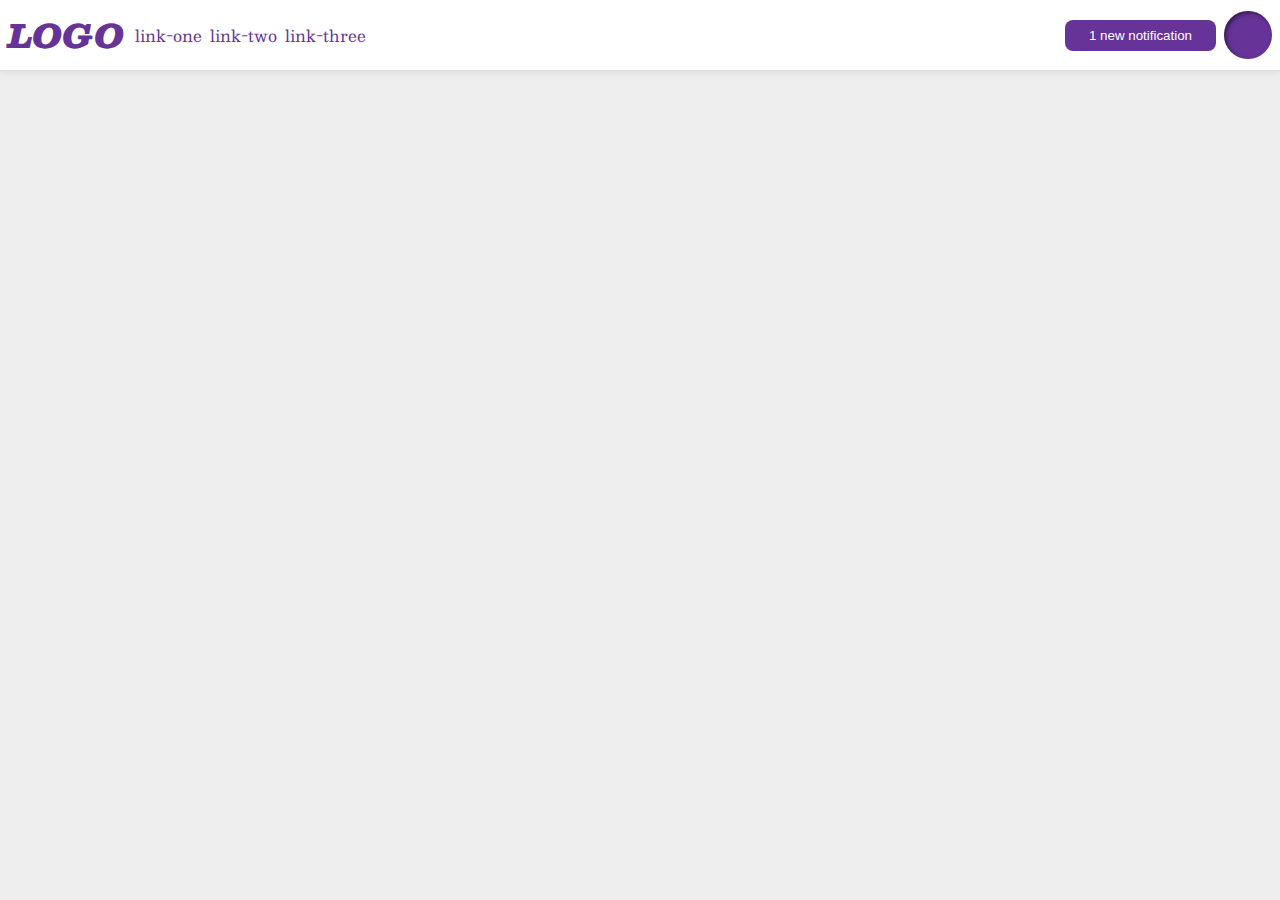
<file: flex/03-flex-header-2/index.html>
<!DOCTYPE html>
<html lang="en">
  <head>
    <meta charset="UTF-8">
    <meta http-equiv="X-UA-Compatible" content="IE=edge">
    <meta name="viewport" content="width=device-width, initial-scale=1.0">
    <title>Flex Header 2</title>
    <link rel="stylesheet" href="style.css">
  </head>
  <body>
    <div class="header">
      <div class="header-left">
        <div class="logo">
          LOGO
        </div>
        <ul class="links">
          <li><a href="https://google.com">link-one</a></li>
          <li><a href="https://google.com">link-two</a></li>
          <li><a href="https://google.com">link-three</a></li>
        </ul>
      </div>
      <div class="header-right">
        <button class="notifications">
          1 new notification
        </button>
        <div class="profile-image"></div>
      </div>
    </div>
  </body>
</html>
</file>
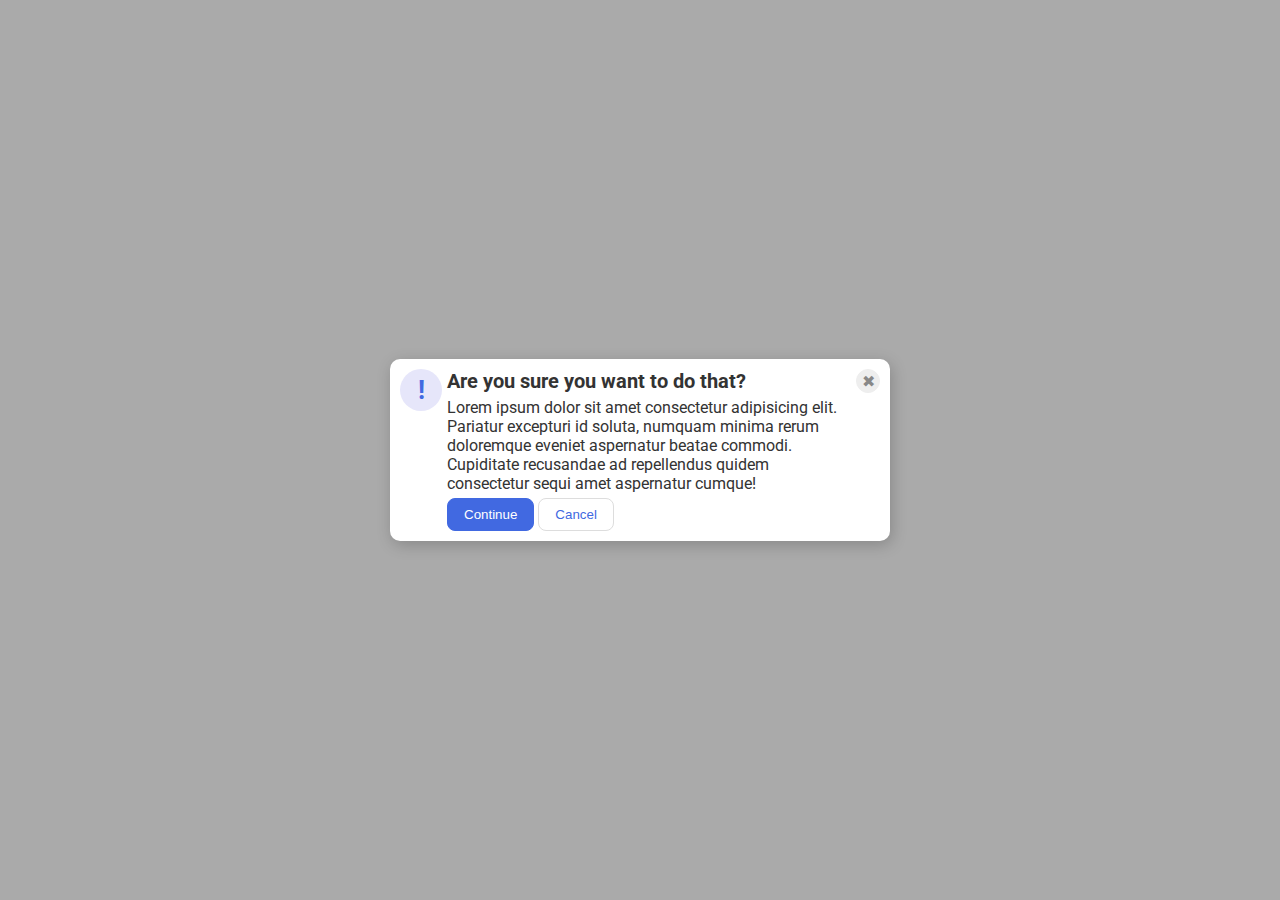
<file: flex/05-flex-modal/index.html>
<!DOCTYPE html>
<html lang="en">
  <head>
    <meta charset="UTF-8">
    <meta http-equiv="X-UA-Compatible" content="IE=edge">
    <meta name="viewport" content="width=device-width, initial-scale=1.0">
    <link rel="stylesheet" href="style.css">
    <title>Modal</title>
  </head>
  <body>
    <div class="modal">
      <div class="icon">!</div>
      <div class="center">
        <div class="header">Are you sure you want to do that?</div>
        <div class="text">Lorem ipsum dolor sit amet consectetur adipisicing elit. Pariatur excepturi id soluta, numquam minima rerum doloremque eveniet aspernatur beatae commodi. Cupiditate recusandae ad repellendus quidem consectetur sequi amet aspernatur cumque!</div>
        <div>
          <button class="continue">Continue</button>
          <button class="cancel">Cancel</button>
        </div>
      </div>
    <button class="close-button">✖</button>
    </div>
  </body>
</html>
</file>
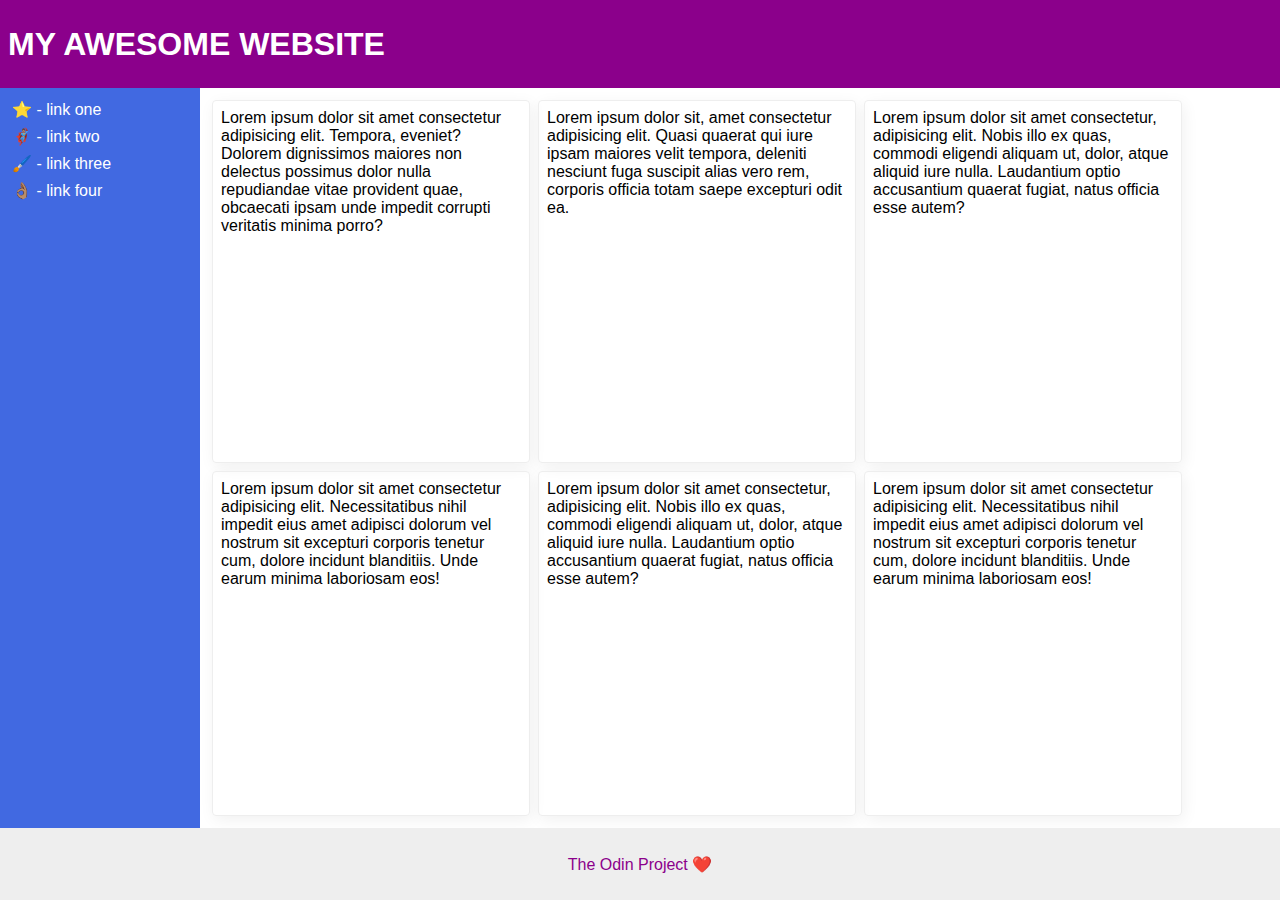
<file: flex/07-flex-layout-2/index.html>
<!DOCTYPE html>
<html lang="en">
  <head>
    <meta charset="UTF-8">
    <meta http-equiv="X-UA-Compatible" content="IE=edge">
    <meta name="viewport" content="width=device-width, initial-scale=1.0">
    <title>The Holy Grail</title>
    <link rel="stylesheet" href="style.css">
  </head>
  <body>
    <div class="header">
      MY AWESOME WEBSITE
    </div>
    
    <div class="primary">
      <div class="sidebar">
        <ul>
          <li><a href="#">⭐ - link one</a></li>
          <li><a href="#">🦸🏽‍♂️ - link two</a></li>
          <li><a href="#">🖌️ - link three</a></li>
          <li><a href="#">👌🏽 - link four</a></li>
        </ul>
      </div>

      <div class="content">
        <div class="card">Lorem ipsum dolor sit amet consectetur adipisicing elit. Tempora, eveniet? Dolorem dignissimos maiores non delectus possimus dolor nulla repudiandae vitae provident quae, obcaecati ipsam unde impedit corrupti veritatis minima porro?</div>
        <div class="card">Lorem ipsum dolor sit, amet consectetur adipisicing elit. Quasi quaerat qui iure ipsam maiores velit tempora, deleniti nesciunt fuga suscipit alias vero rem, corporis officia totam saepe excepturi odit ea.</div>
        <div class="card">Lorem ipsum dolor sit amet consectetur, adipisicing elit. Nobis illo ex quas, commodi eligendi aliquam ut, dolor, atque aliquid iure nulla. Laudantium optio accusantium quaerat fugiat, natus officia esse autem?</div>
        <div class="card">Lorem ipsum dolor sit amet consectetur adipisicing elit. Necessitatibus nihil impedit eius amet adipisci dolorum vel nostrum sit excepturi corporis tenetur cum, dolore incidunt blanditiis. Unde earum minima laboriosam eos!</div>
        <div class="card">Lorem ipsum dolor sit amet consectetur, adipisicing elit. Nobis illo ex quas, commodi eligendi aliquam ut, dolor, atque aliquid iure nulla. Laudantium optio accusantium quaerat fugiat, natus officia esse autem?</div>
        <div class="card">Lorem ipsum dolor sit amet consectetur adipisicing elit. Necessitatibus nihil impedit eius amet adipisci dolorum vel nostrum sit excepturi corporis tenetur cum, dolore incidunt blanditiis. Unde earum minima laboriosam eos!</div>
      </div>
    </div>
    <div class="footer">
      The Odin Project ❤️
    </div>
  </body>
</html>
</file>
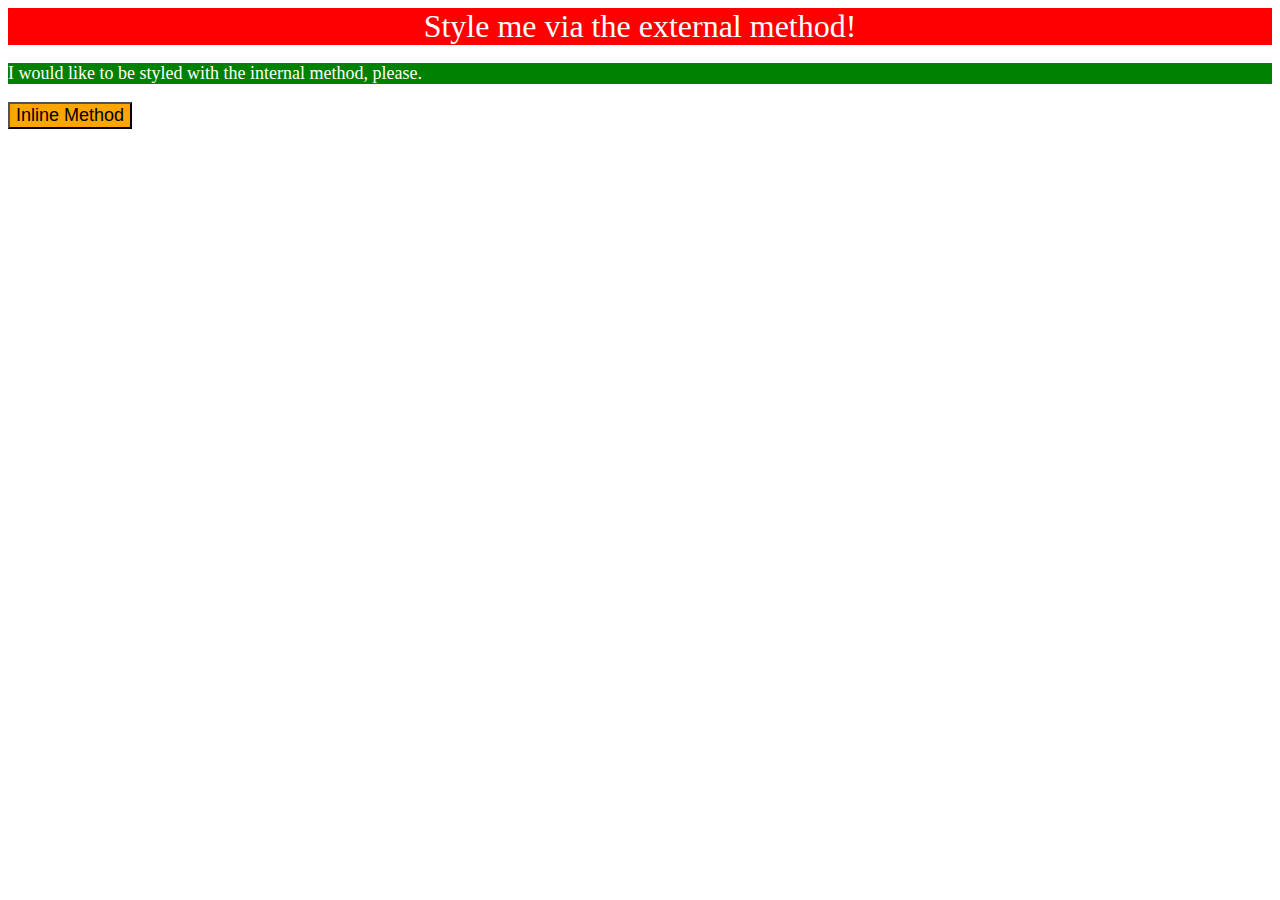
<file: foundations/01-css-methods/index.html>
<!DOCTYPE html>
<html lang="en">
  <head>
    <style>
      p {
        background-color: green;
        color: white;
        font-size: 18px;
      }
    </style>
    <link rel="stylesheet" href="styles.css">
    <meta charset="UTF-8">
    <meta http-equiv="X-UA-Compatible" content="IE=edge">
    <meta name="viewport" content="width=device-width, initial-scale=1.0">
    <title>Methods for Adding CSS</title>
  </head>
  <body>
    <div>Style me via the external method!</div>
    <p>I would like to be styled with the internal method, please.</p>
    <button style="background-color: orange; font-size: 18px;">Inline Method</button>
  </body>
</html>
</file>
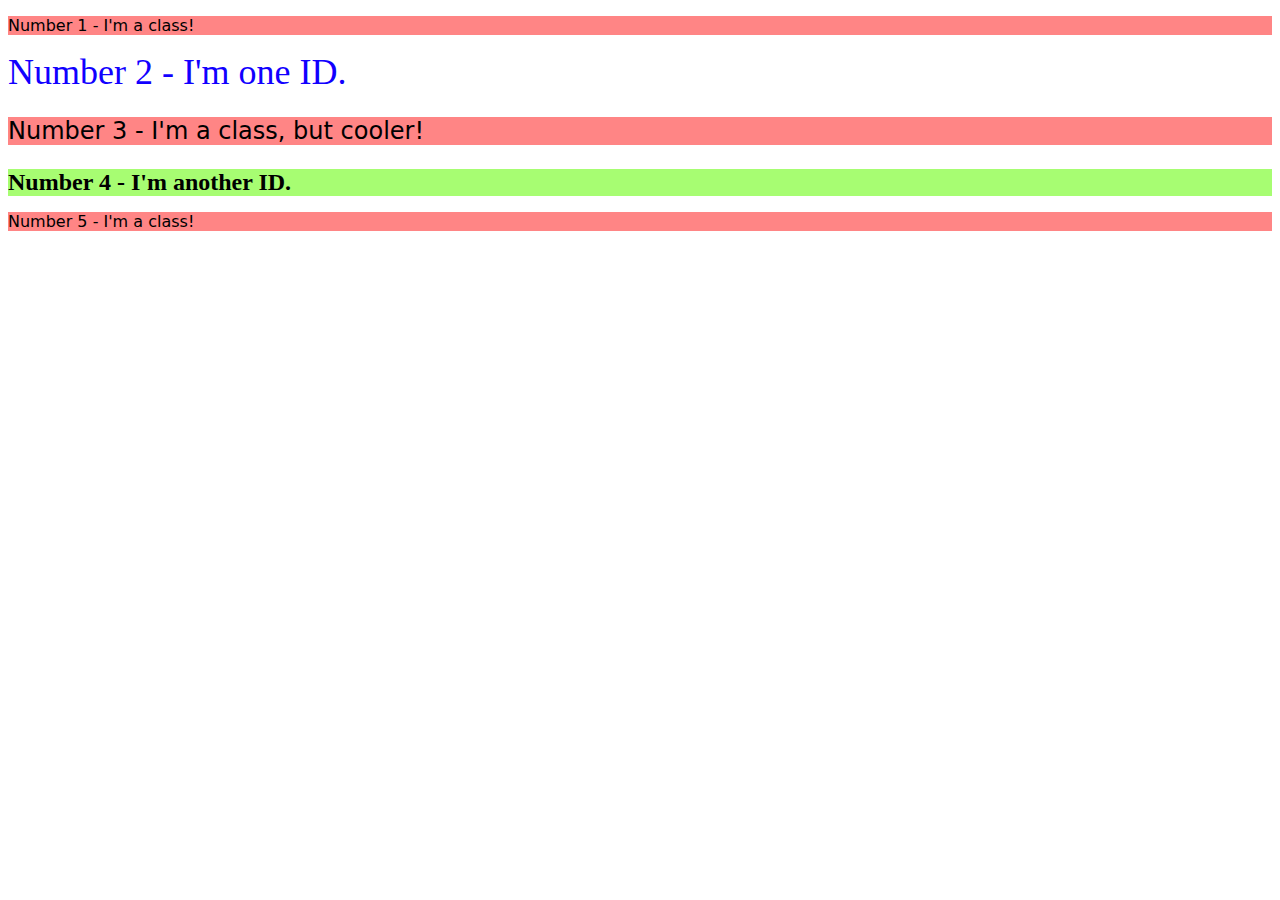
<file: foundations/02-class-id-selectors/index.html>
<!DOCTYPE html>
<html lang="en">
  <head>
    <meta charset="UTF-8">
    <meta http-equiv="X-UA-Compatible" content="IE=edge">
    <meta name="viewport" content="width=device-width, initial-scale=1.0">
    <title>Class and ID Selectors</title>
    <link rel="stylesheet" href="style.css">
  </head>
  <body>
    <p class="odd">Number 1 - I'm a class!</p>
    <div id="numberTwo">Number 2 - I'm one ID.</div>
    <p class="odd" id="numberThree">Number 3 - I'm a class, but cooler!</p>
    <div id="numberFour">Number 4 - I'm another ID.</div>
    <p class="odd">Number 5 - I'm a class!</p>
  </body>
</html>
</file>
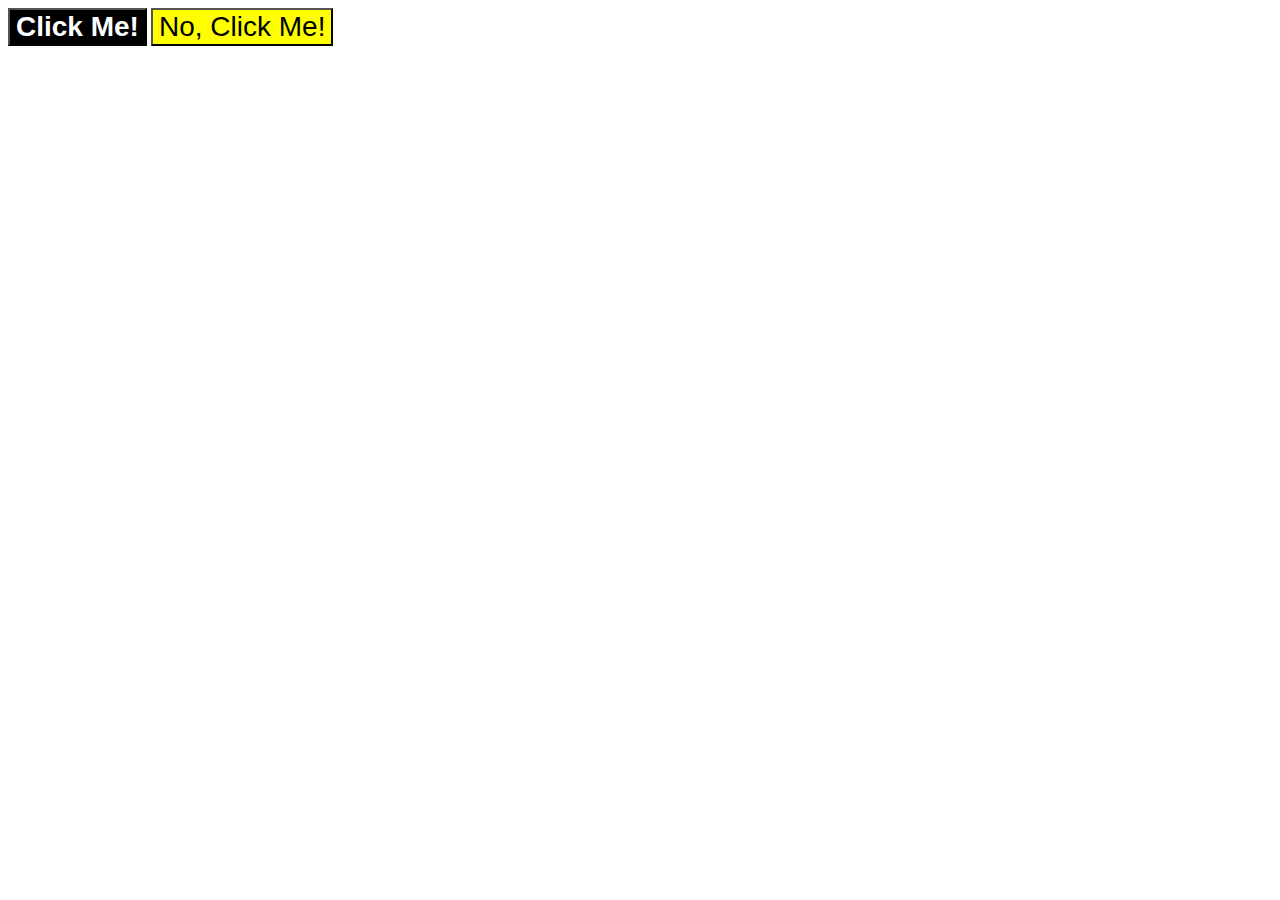
<file: foundations/03-grouping-selectors/index.html>
<!DOCTYPE html>
<html lang="en">
  <head>
    <meta charset="UTF-8">
    <meta http-equiv="X-UA-Compatible" content="IE=edge">
    <meta name="viewport" content="width=device-width, initial-scale=1.0">
    <title>Grouping Selectors</title>
    <link rel="stylesheet" href="style.css">
  </head>
  <body>
    <button class="first">Click Me!</button>
    <button class="second">No, Click Me!</button>
  </body>
</html>
</file>
<file: flex/03-flex-header-2/style.css>
/* this is some magical font-importing.  
you'll learn about it later. */
@import url('https://fonts.googleapis.com/css2?family=Besley:ital,wght@0,400;1,900&display=swap');

body {
  margin: 0;
  background: #eee;
  font-family: Besley, serif;
}

.header {
  background: white;
  border-bottom: 1px solid #ddd;
  box-shadow: 0 0 8px rgba(0,0,0,.1);

  padding: 8px;
  display: flex;
  gap: 8px;
  align-items: center;
  justify-content: space-between;
}

.header-left {
  align-self: flex-start;
  display: flex;
  gap: 8px;
  align-items: center;
}

.header-right {
  align-self: right;
  display: flex;
  gap: 8px;
  align-items: center;
}

ul {
  display: flex;
  margin: 0;
  padding: 3px;
  gap: 8px;
  align-items: center;
}

.profile-image {
  background: rebeccapurple;
  box-shadow: inset 2px 2px 4px rgba(0,0,0,.5);
  border-radius: 50%;
  width: 48px;
  height: 48px;
  flex-shrink: 0;
}

.logo {
  color: rebeccapurple;
  font-size: 32px;
  font-weight: 900;
  font-style: italic;
}

button {
  border: none;
  border-radius: 8px;
  background: rebeccapurple;
  color: white;
  padding: 8px 24px;
}

a {
  /* this removes the line under our links */
  text-decoration: none;
  color: rebeccapurple;
}

ul {
  list-style-type: none;
}
</file>
<file: flex/05-flex-modal/style.css>
@import url('https://fonts.googleapis.com/css2?family=Roboto:wght@400;700&display=swap');

html, body {
  height: 100%;
}

body {
  font-family: Roboto, sans-serif;
  margin: 0;
  background: #aaa;
  color: #333;
  /* I'll give you this one for free lol */
  display: flex;
  align-items: center;
  justify-content: center;
}

.modal {
  background: white;
  width: 480px;
  border-radius: 10px;
  box-shadow: 2px 4px 16px rgba(0,0,0,.2);
}

.icon {
  color: royalblue;
  font-size: 26px;
  font-weight: 700;
  background: lavender;
  width: 42px;
  height: 42px;
  border-radius: 50%;
  display: flex;
  align-items: center;
  justify-content: center;
}

.close-button {
  background: #eee;
  border-radius: 50%;
  color: #888;
  font-weight: 400;
  font-size: 16px;
  height: 24px;
  width: 24px;
  display: flex;
  align-items: center;
  justify-content: center;
  border: 1px solid #eee;
  padding: 0;
}

button {
  cursor: pointer;
  padding: 8px 16px;
  border-radius: 8px;
}

button.continue {
  background: royalblue;
  border: 1px solid royalblue;
  color: white;
}

button.cancel {
  background: white;
  border: 1px solid #ddd;
  color: royalblue;
}


.modal {
  display: flex;
  padding: 10px;
  gap: 5px;
}

.center {
  display: flex;
  flex-direction: column;
  gap: 5px;
}

.icon {
  flex-shrink: 0;
}

.close-button {
  flex-shrink: 0;
}

.header {
  font-weight: bold;
  font-size: 20px;
}
</file>
<file: flex/07-flex-layout-2/style.css>
body {
  font-family: -apple-system, BlinkMacSystemFont, 'Segoe UI', Roboto, Oxygen, Ubuntu, Cantarell, 'Open Sans', 'Helvetica Neue', sans-serif;
  margin: 0;
  min-height: 100vh;
}

.header {
  height: 72px;
  background: darkmagenta;
  color: white;
}

.footer {
  height: 72px;
  background: #eee;
  color: darkmagenta;
}

.sidebar {
  width: 300px;
  background: royalblue;
  box-sizing: border-box;
}

.card {
  border: 1px solid #eee;
  box-shadow: 2px 4px 16px rgba(0,0,0,.06);
  border-radius: 4px;
}

/*my solution*/

body {
  display: flex;
  flex-direction: column;
}

.header {
  display: flex;
  align-items: center;
  padding: 8px;
  font-weight: bold;
  font-size: 32px;
}

.primary {
  display: flex;
  flex: 1;
}

.sidebar {
  display: flex;
  gap: 12px;
  max-width: 200px;
  padding: 12px;
}

ul {
  list-style: none;
  margin: 0px;
  padding: 0px;
  display: flex;
  flex-direction: column;
  gap: 8px;
}
a {
  color: white;
  text-decoration: none;
  padding: 4px 0px;
}

a:hover {
  text-decoration: underline;
}

.content {
  display: flex;
  flex-wrap: wrap;
  flex: 1;
  padding: 12px;
  gap: 8px;
}

.card {
  max-width: 300px;
  padding: 8px;
}

.footer {
  display: flex;
  justify-content: center;
  align-items: center;
}
</file>
<file: foundations/01-css-methods/styles.css>
div {
    background-color: red;
    color: white;
    font-size: 32px;
    text-align: center;
}
</file>
<file: foundations/02-class-id-selectors/style.css>
.odd {
    font-family: Verdana, "DejaVu Sans", sans-serif;
    background-color: rgb(255, 133, 133);
}
#numberTwo {
    color: #1100ff;
    font-size: 36px;
}
#numberThree {
    font-size: 24px;
}
#numberFour {
    background-color: hsl(97, 97%, 72%);
    font-size: 24px;
    font-weight: bold;
}
</file>
<file: foundations/03-grouping-selectors/style.css>
.first, .second {
    font-size: 28px;
    font-family: Helvetica, "Times New Roman", sans-serif;
}

.first {
    background-color: black;
    color: white;
    font-weight: bold;
}

.second {
    background-color: yellow;
}
</file>
